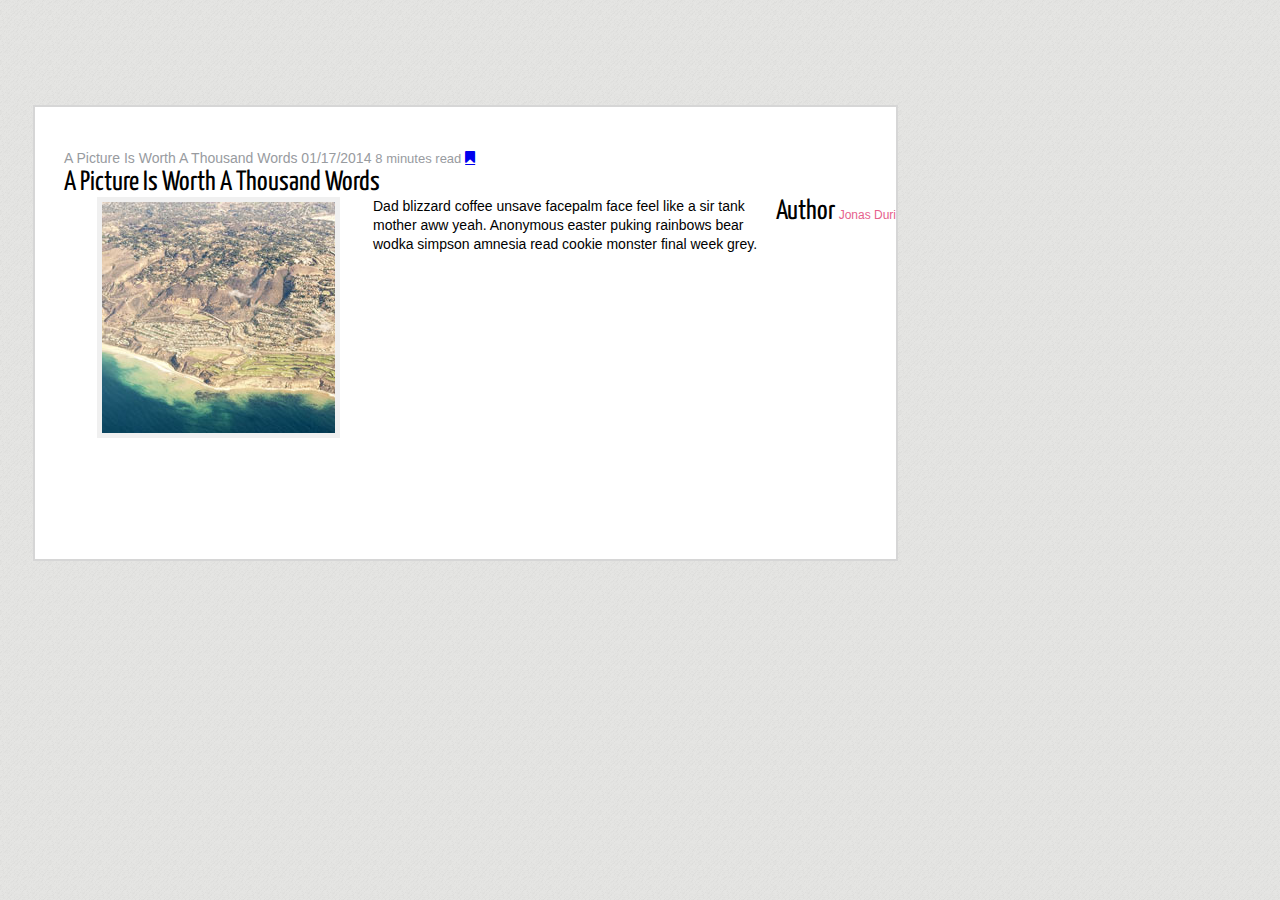
<file: index.html>
<!DOCTYPE html>
<html lang="en">
<head>
	<meta charset="UTF-8">
	<title>Test</title>
	<link href="https://fonts.googleapis.com/css?family=Yanone+Kaffeesatz" rel="stylesheet">
	<link rel="stylesheet" href="css/styles.css">
	<link rel="stylesheet" href="css/style.css">
</head>
<body>
	
	<main>
		<article class="article">
			<header class="header">
				<span class="text">A Picture Is Worth A Thousand Words</span>
				<time pubdate datetime="01/17/2014">01/17/2014</time>
				<span class="time-again">8 minutes read</span>
				<a href="#"><span class="icon-bookmark"></span></a>
				<h1>A Picture Is Worth A Thousand Words</h1>
				<div class="author-name">
					<span class="author">Author</span>
					<span class="name">Jonas Duri</span>
				</div>
			</header>
			<img src="images/pic.jpg" alt="">
			<div class="black-text">
				<p>
					Dad blizzard coffee unsave facepalm face feel like a sir tank mother aww yeah. Anonymous easter puking rainbows bear wodka simpson amnesia read cookie monster final week grey.
				</p>
			</div>
			<div class="gray-text">
				<p>
					
				</p>
			</div>

		</article>
		<aside>
		
		</aside>
	</main>
	<article>
		
	</article>


</body>
</html>
</file>
<file: css/styles.css>
*,
*.before,
*.after {
	margin: 0;
	padding: 0;
	border: 0;
	box-sizing: border-box;
}

body {
	background-image: url('../images/back.png');
	font: 14px/19px Arial, sans-serif;
}

.article {
	background: #fff;
	border: 2px solid #d6d6d6;
	margin: 105px 33px 28px;
	padding: 42px 0 0 29px;
	width: 865px;
	height: 456px;
}

.text, time {
	font: 14px 'Arial Regular', sans-serif;
	color: #989b9f;
	text-transform: capitalize;
}

.time-again {
	font: 13px 'Arial Regular', sans-serif;
	color: #989b9f;
}

.icon-bookmark:before {
  content: "\f02e";
}

h1, .author {
	font: 28px 'Yanone Kaffeesatz', sans-serif;
	color: #000;
	text-transform: capitalize;
}

.name {
	font: 12px 'Arial Regular', sans-serif;
	color: #e6618c;
}

img {
	border: 5px solid #f0f0f0;
	display: block;
	float: left;
	margin: 0 33px;
}

.black-text {

}

.author-name {
	float: right;
}
</file>
<file: css/style.css>
@font-face {
  font-family: 'icomoon';
  src:  url('../fonts/icomoon.eot?ou9bg3');
  src:  url('../fonts/icomoon.eot?ou9bg3#iefix') format('embedded-opentype'),
    url('../fonts/icomoon.ttf?ou9bg3') format('truetype'),
    url('../fonts/icomoon.woff?ou9bg3') format('woff'),
    url('../fonts/icomoon.svg?ou9bg3#icomoon') format('svg');
  font-weight: normal;
  font-style: normal;
}

[class^="icon-"], [class*=" icon-"] {
  /* use !important to prevent issues with browser extensions that change fonts */
  font-family: 'icomoon' !important;
  speak: none;
  font-style: normal;
  font-weight: normal;
  font-variant: normal;
  text-transform: none;
  line-height: 1;

  /* Better Font Rendering =========== */
  -webkit-font-smoothing: antialiased;
  -moz-osx-font-smoothing: grayscale;
}

.icon-google:before {
  content: "\e900";
}
.icon-bookmark:before {
  content: "\f02e";
}
.icon-chain:before {
  content: "\f0c1";
}
.icon-link:before {
  content: "\f0c1";
}
.icon-google-plus:before {
  content: "\f0d5";
}
.icon-facebook:before {
  content: "\ea90";
}
.icon-facebook2:before {
  content: "\ea91";
}
.icon-twitter:before {
  content: "\ea96";
}
.icon-dribbble:before {
  content: "\eaa7";
}
</file>
